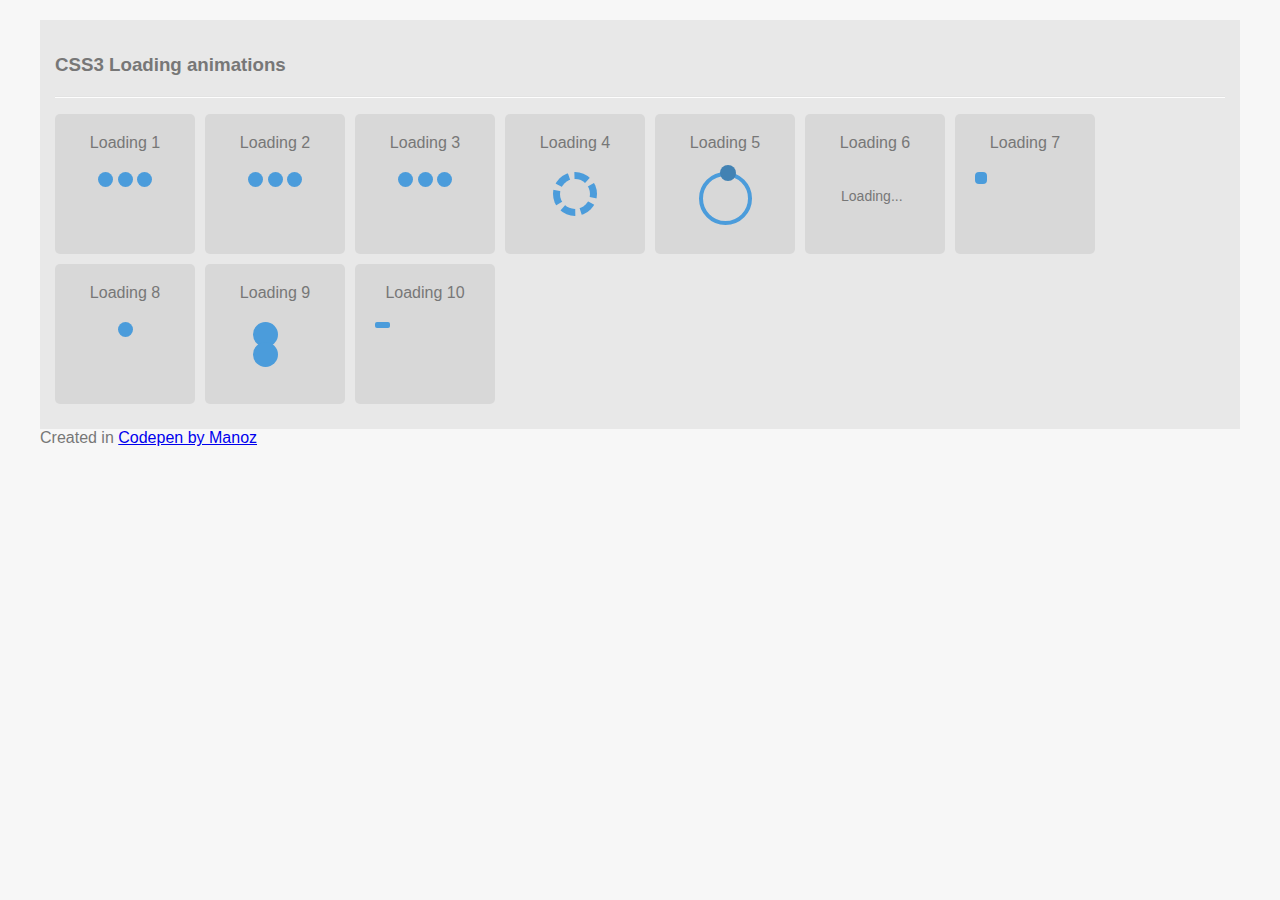
<file: resources/loaders.html>
<!DOCTYPE html>
<html lang="en" dir="ltr">
  <head>
    <meta charset="utf-8">
    <title></title>
    <style type="text/css">
      /* -----------------------------------------
        =Default css to make the demo more pretty
      -------------------------------------------- */

      body {
          margin: 0 auto;
          padding: 20px;
          max-width: 1200px;
          overflow-y: scroll;
          font-family: 'Open Sans',sans-serif;
          font-weight: 400;
          color: #777;
          background-color: #f7f7f7;
          -webkit-font-smoothing: antialiased;
          -webkit-text-size-adjust: 100%;
          -ms-text-size-adjust: 100%;
      }

      .content {
          padding: 15px;
          overflow: hidden;
          background-color: #e7e7e7;
          background-color: rgba(0,0,0,0.06);
      }

      h1 {
          padding-bottom: 15px;
          border-bottom: 1px solid #d8d8d8;
          font-weight: 600;
      }

      h1 span {font-family: monospace,serif;}

      h3 {
        padding-bottom: 20px;
          box-shadow: 0 1px 0 rgba(0,0,0,.1) ,0 2px 0 rgba(255,255,255,.9);
      }

      p {
          margin: 0;
          padding: 10px 0;
          color: #777;
      }

      .clear {clear:both;}

      /* -----------------------------------------
        =CSS3 Loading animations
      -------------------------------------------- */

      /* =Elements style
      ---------------------- */
      .load-wrapp {
          float: left;
          width: 100px;
          height: 100px;
          margin: 0 10px 10px 0;
          padding: 20px 20px 20px;
          border-radius: 5px;
          text-align: center;
          background-color: #d8d8d8;
      }

      .load-wrapp p {padding: 0 0 20px;}
      .load-wrapp:last-child {margin-right: 0;}

      .line {
          display: inline-block;
          width: 15px;
          height: 15px;
          border-radius: 15px;
          background-color: #4b9cdb;
      }

      .ring-1 {
          width: 10px;
          height: 10px;
          margin: 0 auto;
          padding: 10px;
          border: 7px dashed #4b9cdb;
          border-radius: 100%;
      }

      .ring-2 {
          position: relative;
          width: 45px;
          height: 45px;
          margin: 0 auto;
          border: 4px solid #4b9cdb;
          border-radius: 100%;
      }

      .ball-holder {
          position: absolute;
          width: 12px;
          height: 45px;
          left: 17px;
          top: 0px;
      }

      .ball {
          position: absolute;
          top: -11px;
          left: 0;
          width: 16px;
          height: 16px;
          border-radius: 100%;
          background: #4282B3;
      }

      .letter-holder {padding: 16px;}

      .letter {
          float: left;
          font-size: 14px;
          color: #777;
      }

      .square {
          width: 12px;
          height: 12px;
          border-radius: 4px;
          background-color: #4b9cdb;
      }

      .spinner {
          position: relative;
          width: 45px;
          height: 45px;
          margin: 0 auto;
      }

      .bubble-1,
      .bubble-2 {
          position: absolute;
          top: 0;
          width: 25px;
          height: 25px;
          border-radius: 100%;
          background-color: #4b9cdb;
      }

      .bubble-2 {
          top: auto;
          bottom: 0;
      }

      .bar {
          float: left;
          width: 15px;
          height: 6px;
          border-radius: 2px;
          background-color: #4b9cdb;
      }

      /* =Animate the stuff
      ------------------------ */
      .load-1 .line:nth-last-child(1) {animation: loadingA 1.5s 1s infinite;}
      .load-1 .line:nth-last-child(2) {animation: loadingA 1.5s .5s infinite;}
      .load-1 .line:nth-last-child(3) {animation: loadingA 1.5s 0s infinite;}

      .load-2 .line:nth-last-child(1) {animation: loadingB 1.5s 1s infinite;}
      .load-2 .line:nth-last-child(2) {animation: loadingB 1.5s .5s infinite;}
      .load-2 .line:nth-last-child(3) {animation: loadingB 1.5s 0s infinite;}

      .load-3 .line:nth-last-child(1) {animation: loadingC .6s .1s linear infinite;}
      .load-3 .line:nth-last-child(2) {animation: loadingC .6s .2s linear infinite;}
      .load-3 .line:nth-last-child(3) {animation: loadingC .6s .3s linear infinite;}

      .load-4 .ring-1 {animation: loadingD 1.5s .3s cubic-bezier(.17,.37,.43,.67) infinite;}

      .load-5 .ball-holder {animation: loadingE 1.3s linear infinite;}

      .load-6 .letter {
          animation-name: loadingF;
          animation-duration: 1.6s;
          animation-iteration-count: infinite;
          animation-direction: linear;
      }

      .l-1 {animation-delay: .48s;}
      .l-2 {animation-delay: .6s;}
      .l-3 {animation-delay: .72s;}
      .l-4 {animation-delay: .84s;}
      .l-5 {animation-delay: .96s;}
      .l-6 {animation-delay: 1.08s;}
      .l-7 {animation-delay: 1.2s;}
      .l-8 {animation-delay: 1.32s;}
      .l-9 {animation-delay: 1.44s;}
      .l-10 {animation-delay: 1.56s;}

      .load-7 .square {animation: loadingG 1.5s cubic-bezier(.17,.37,.43,.67) infinite;}

      .load-8 .line {animation: loadingH 1.5s cubic-bezier(.17,.37,.43,.67) infinite;}

      .load-9 .spinner {animation: loadingI 2s linear infinite;}
      .load-9 .bubble-1, .load-9 .bubble-2 {animation: bounce 2s ease-in-out infinite;}
      .load-9 .bubble-2 {animation-delay: -1.0s;}

      .load-10 .bar {animation: loadingJ 2s cubic-bezier(.17,.37,.43,.67) infinite;}

      @keyframes loadingA {
          0 {height: 15px;}
          50% {height: 35px;}
          100% {height: 15px;}
      }

      @keyframes loadingB {
          0 {width: 15px;}
          50% {width: 35px;}
          100% {width: 15px;}
      }

      @keyframes loadingC {
          0 {transform: translate(0,0);}
          50% {transform: translate(0,15px);}
          100% {transform: translate(0,0);}
      }

      @keyframes loadingD {
          0 {transform: rotate(0deg);}
          50% {transform: rotate(180deg);}
          100% {transform: rotate(360deg);}
      }

      @keyframes loadingE {
          0 {transform: rotate(0deg);}
          100% {transform: rotate(360deg);}
      }

      @keyframes loadingF {
          0% {opacity: 0;}
          100% {opacity: 1;}
      }

      @keyframes loadingG {
          0% {transform: translate(0,0) rotate(0deg);}
          50% {transform: translate(70px,0) rotate(360deg);}
          100% {transform: translate(0,0) rotate(0deg);}
      }

      @keyframes loadingH {
          0% {width: 15px;}
          50% {width: 35px; padding: 4px;}
          100% {width: 15px;}
      }

      @keyframes loadingI {
          100% {transform: rotate(360deg);}
      }

      @keyframes bounce  {
        0%, 100% {transform: scale(0.0);}
        50% {transform: scale(1.0);}
      }

      @keyframes loadingJ {
        0%,100% {transform: translate(0,0);}

        50% {
            transform: translate(80px,0);
            background-color: #f5634a;
            width: 25px;
        }
      }
    </style>
  </head>
  <body>
    <div class="content">
      <h3>CSS3 Loading animations</h3>
        <div class="load-wrapp">
            <div class="load-1">
                <p>Loading 1</p>
                <div class="line"></div>
                <div class="line"></div>
                <div class="line"></div>
            </div>
        </div>
        <div class="load-wrapp">
            <div class="load-2">
                <p>Loading 2</p>
                <div class="line"></div>
                <div class="line"></div>
                <div class="line"></div>
            </div>
        </div>
        <div class="load-wrapp">
            <div class="load-3">
                <p>Loading 3</p>
                <div class="line"></div>
                <div class="line"></div>
                <div class="line"></div>
            </div>
        </div>
        <div class="load-wrapp">
            <!-- Loading 4 don't work on firefox because of the border-radius and the "dashed" style. -->
            <div class="load-4">
                <p>Loading 4</p>
                <div class="ring-1"></div>
            </div>
        </div>
        <div class="load-wrapp">
            <div class="load-5">
                <p>Loading 5</p>
                <div class="ring-2">
                    <div class="ball-holder">
                        <div class="ball"></div>
                    </div>
                </div>
            </div>
        </div>
        <div class="load-wrapp">
            <div class="load-6">
                <p>Loading 6</p>
                <div class="letter-holder">
                    <div class="l-1 letter">L</div>
                    <div class="l-2 letter">o</div>
                    <div class="l-3 letter">a</div>
                    <div class="l-4 letter">d</div>
                    <div class="l-5 letter">i</div>
                    <div class="l-6 letter">n</div>
                    <div class="l-7 letter">g</div>
                    <div class="l-8 letter">.</div>
                    <div class="l-9 letter">.</div>
                    <div class="l-10 letter">.</div>
                </div>
            </div>
        </div>
        <div class="load-wrapp">
            <div class="load-7">
                <p>Loading 7</p>
                <div class="square-holder">
                    <div class="square"></div>
                </div>
            </div>
        </div>
        <div class="load-wrapp">
            <div class="load-8">
                <p>Loading 8</p>
                <div class="line"></div>
            </div>
        </div>
        <div class="load-wrapp">
            <div class="load-9">
                <p>Loading 9</p>
                <div class="spinner">
                    <div class="bubble-1"></div>
                    <div class="bubble-2"></div>
                 </div>
            </div>
        </div>
        <div class="load-wrapp">
            <div class="load-10">
                <p>Loading 10</p>
                <div class="bar"></div>
            </div>
        </div>
    </div>
    <div class="clear">Created in <a href="https://codepen.io/Manoz/pen/pydxK">Codepen by Manoz</a></div>
</body>
</html>
</file>
